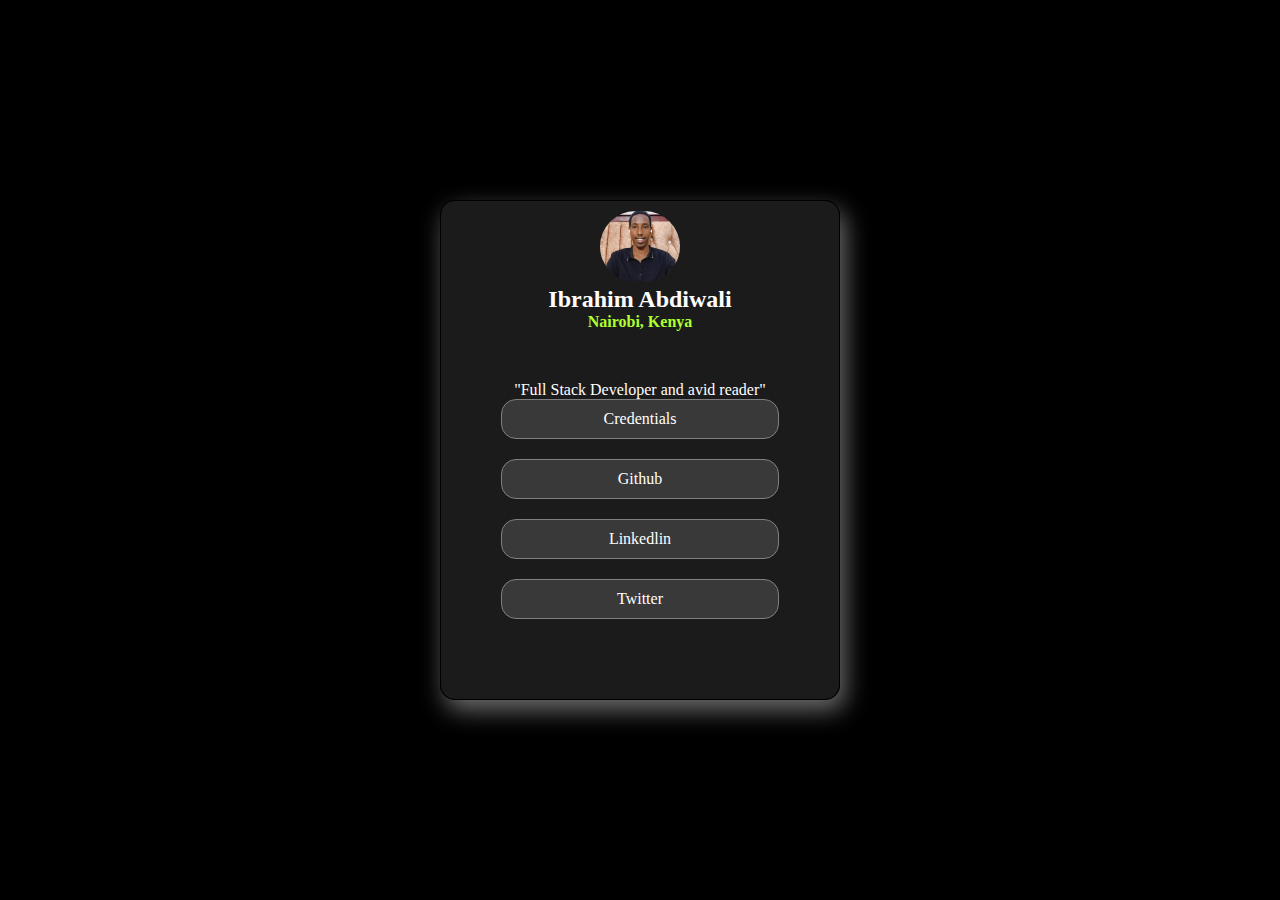
<file: index.html>
<!DOCTYPE html>
<html lang="en">
<head>
    <meta charset="UTF-8">
    <meta name="viewport" content="width=device-width, initial-scale=1.0">
    <title>Document</title>
    <link rel="stylesheet" href="style.css">
</head>
<body>
    <div class="details">
        <img src="profile.jpg" alt="this is a profile image" class="profile">
    <div class="header">
        <h2>Ibrahim Abdiwali</h2>
        <h4>Nairobi, Kenya</h4>
        <p>"Full Stack Developer and avid reader"</p>
    </div>
    <div class="main">
        <a href="https://api.boot.dev/v1/users/public/">Credentials</a>
        <a href="https://github.com/IbrahimBulle">Github</a>
        <a href="https://www.linkedin.com/in/abdiwali-ibrahim-36aa16299/">Linkedlin</a>
        <a href="https://x.com/dev_ibrah">Twitter</a>
       
    </div></div>
</body>
</html>
</file>
<file: style.css>
*{
    box-sizing: border-box;
    margin: 0;
    padding: 0;
}
body{
    display: flex;
    justify-content: center;
    align-items: center;
    background-color: #000;
    height: 100dvh;
    overflow: hidden;
}
.details{
    background-color: rgba(110, 105, 105, 0.256);
    border: 1px solid black;
    width: 400px;
    height: 500px;
    text-align: center;
    border-radius: 15px;
    box-shadow: 5px 10px 24px  #6e6c6c ;
    margin-left: 50px;
    margin-right: 50px;
}
h2{
    color: white;
}
h4{
    color: greenyellow;
}
p{
    margin-top: 50px;
    color: white;
}
.main{
    display: flex;
    flex-direction: column;
    gap: 20px;
    justify-content: center;
    align-items: center;
   
}
.main a{
    border: 1px solid grey;
    color: white;
    background-color: rgba(248, 248, 255, 0.139);
    width: 70%;
    height: 100%;
    padding: 10px 0;
    border-radius: 15px;
    font-size: 16px;
    text-decoration: none;
    
}
.profile{
    width: 80px;
    height: auto;
    margin-top: 10px;
    border-radius: 48px;
}
</file>
